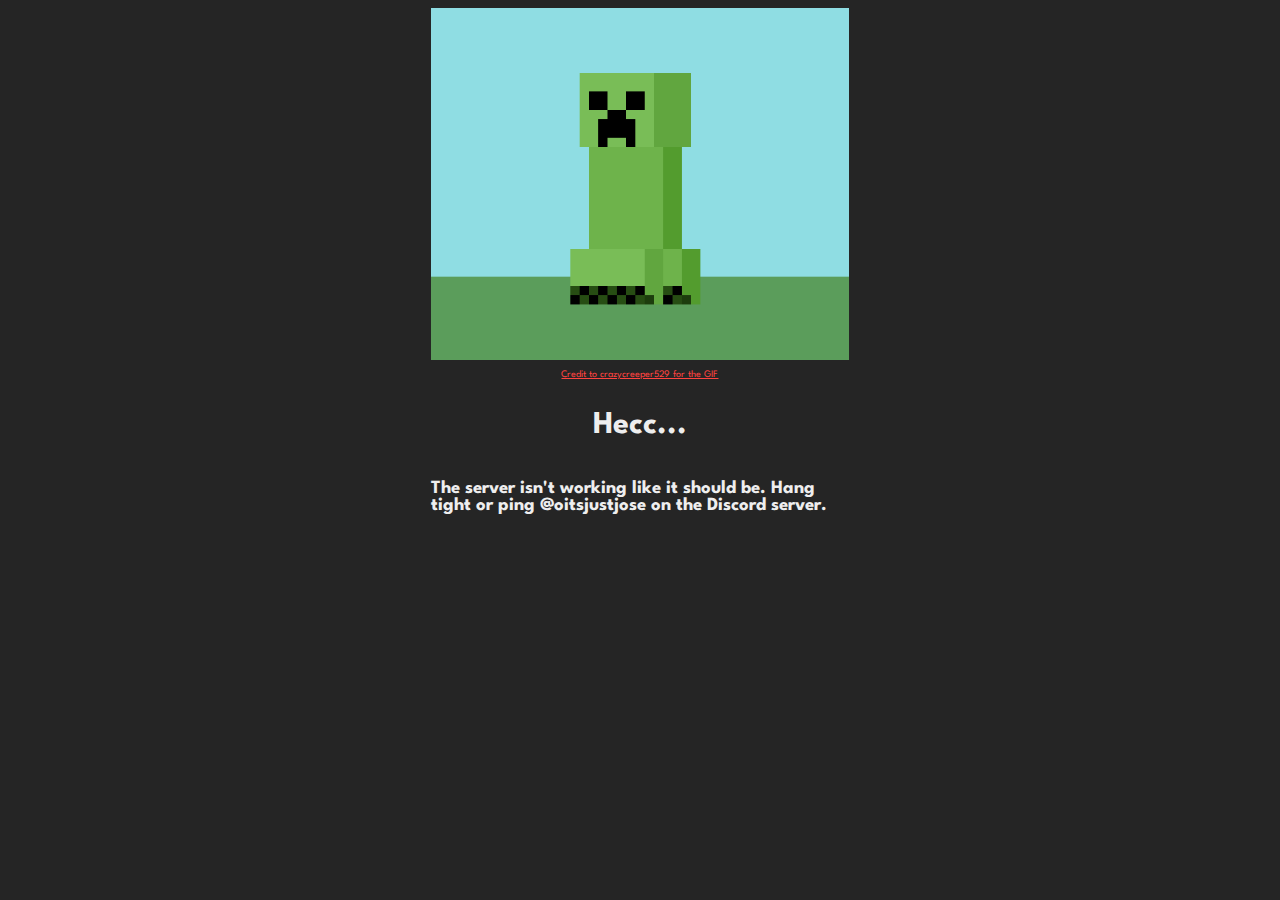
<file: errors/50x.html>
<!DOCTYPE html>
<html>

<head>
    <meta charset="utf-8">
    <meta name="viewport" content="width=device-width, initial-scale=1, minimal-ui">
    <link rel="icon" href="/Resources/logo.png">
    <title>ForgeServ: 50x Error</title>
    <style>
        @import url("https://fonts.googleapis.com/css?family=Spartan&display=swap");

        body {
            background-color: #252525;
            color: #eeeeee;
        }

        .flex-container {
            display: flex;
            flex-direction: column;
            align-items: center;
            justify-content: center;
            width: 33%;
            height: 100%;
            margin: auto;
        }

        * {
            font-family: "Spartan";
        }

        a {
            color: #ff4340;
        }

        a:hover {
            color: #ff110d;
        }

        img {
            width: 100%;
            height: auto;
        }
    </style>
</head>

<body>
    <div class="flex-container">
        <img src="/Resources/creeper.gif">
        <center>
            <p style="font-size: 10px;">
                <a href="https://www.deviantart.com/crazycreeper529/art/Creeper-explosion-gif-735862034"
                    target="_blank">
                    Credit to crazycreeper529 for the GIF
                </a>
            </p>
        </center>
        <h1>Hecc...</h1>
        <h3>
            The server isn't working like it should be. Hang tight or ping @oitsjustjose on the Discord server.
        </h3>
    </div>
</body>

</html>
</file>
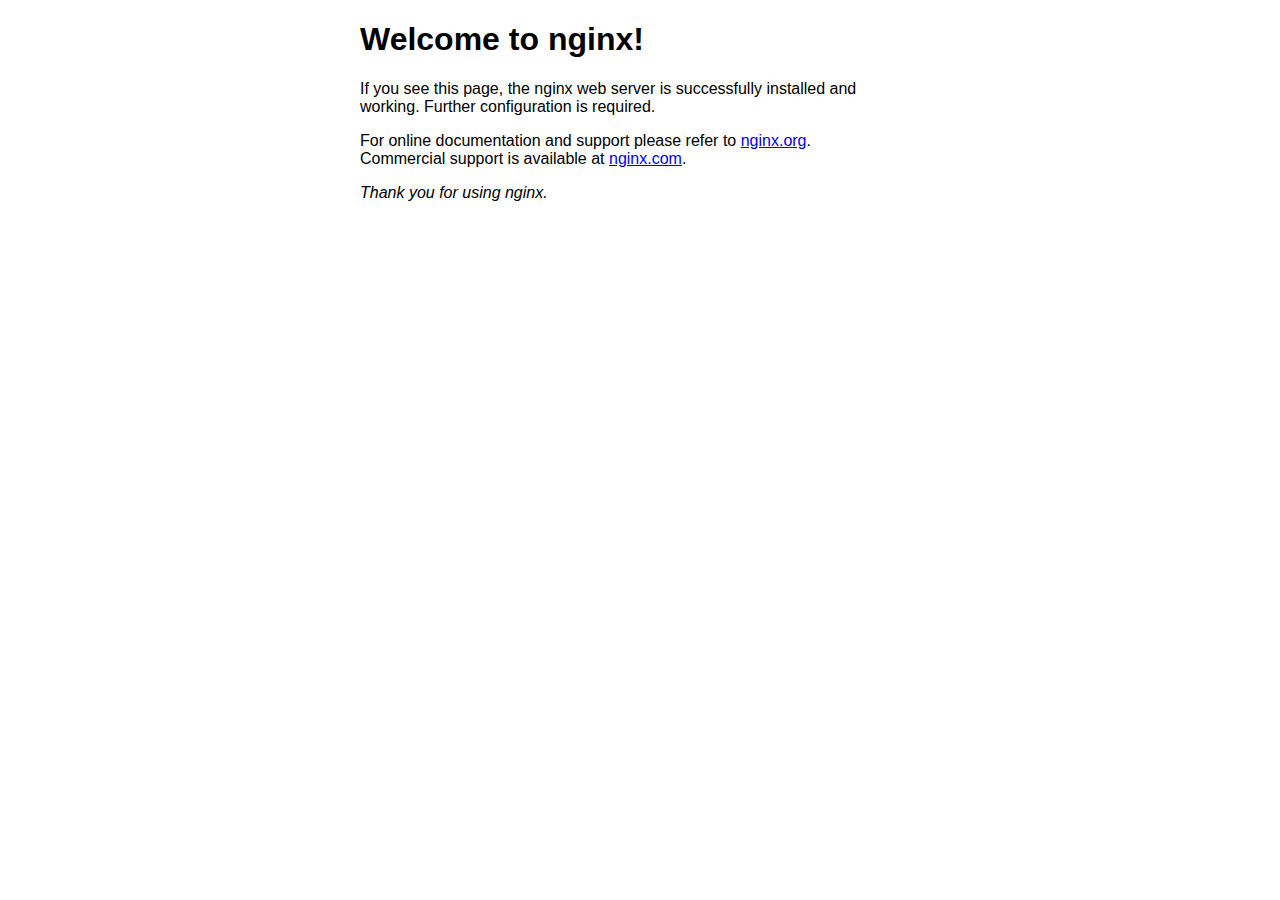
<file: html/index.nginx-debian.html>
<!DOCTYPE html>
<html>
<head>
<title>Welcome to nginx!</title>
<style>
    body {
        width: 35em;
        margin: 0 auto;
        font-family: Tahoma, Verdana, Arial, sans-serif;
    }
</style>
</head>
<body>
<h1>Welcome to nginx!</h1>
<p>If you see this page, the nginx web server is successfully installed and
working. Further configuration is required.</p>

<p>For online documentation and support please refer to
<a href="http://nginx.org/">nginx.org</a>.<br/>
Commercial support is available at
<a href="http://nginx.com/">nginx.com</a>.</p>

<p><em>Thank you for using nginx.</em></p>
</body>
</html>
</file>
